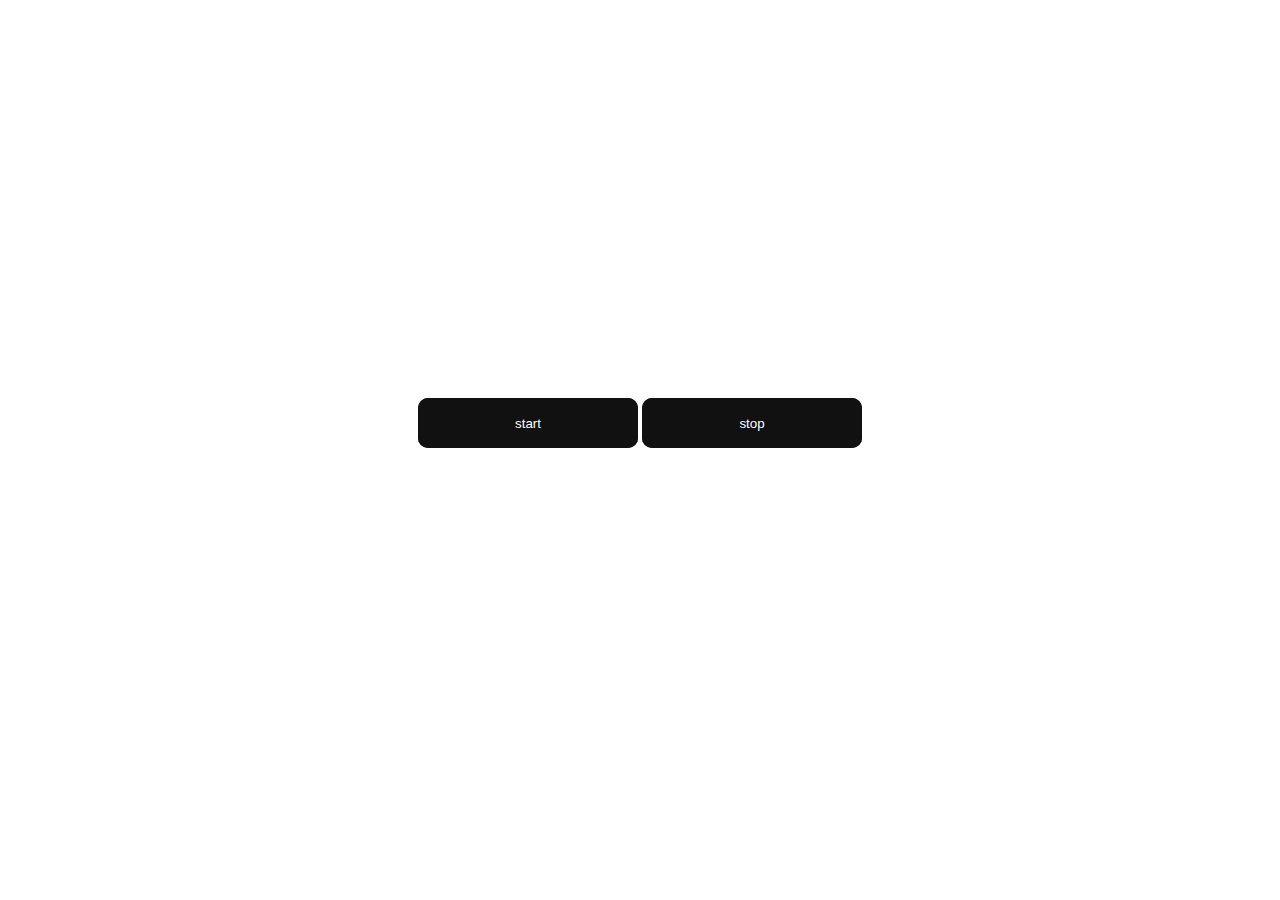
<file: bg change per second/index.html>
<!DOCTYPE html>
<html lang="en">
<head>
    <meta charset="UTF-8">
    <meta name="viewport" content="width=device-width, initial-scale=1.0">
    <title>BGchange/second</title>
    <link rel="stylesheet" href="style.css">
</head>
<body>
    <div class="container">

        <h1>
            <p>Whenever Start is clicked the background color starts changing after 1 second.</p>
            <p>when stop was clicked bg color changing process is stopped...</p>
        </h1>
        
        <div class="btn">
            <button id="start" class="glow-on-hover">start</button>
            <button id="stop" class="glow-on-hover">stop</button>
        </div>
        
    </div>
    <script src="script.js"></script>
</body>
</html>
</file>
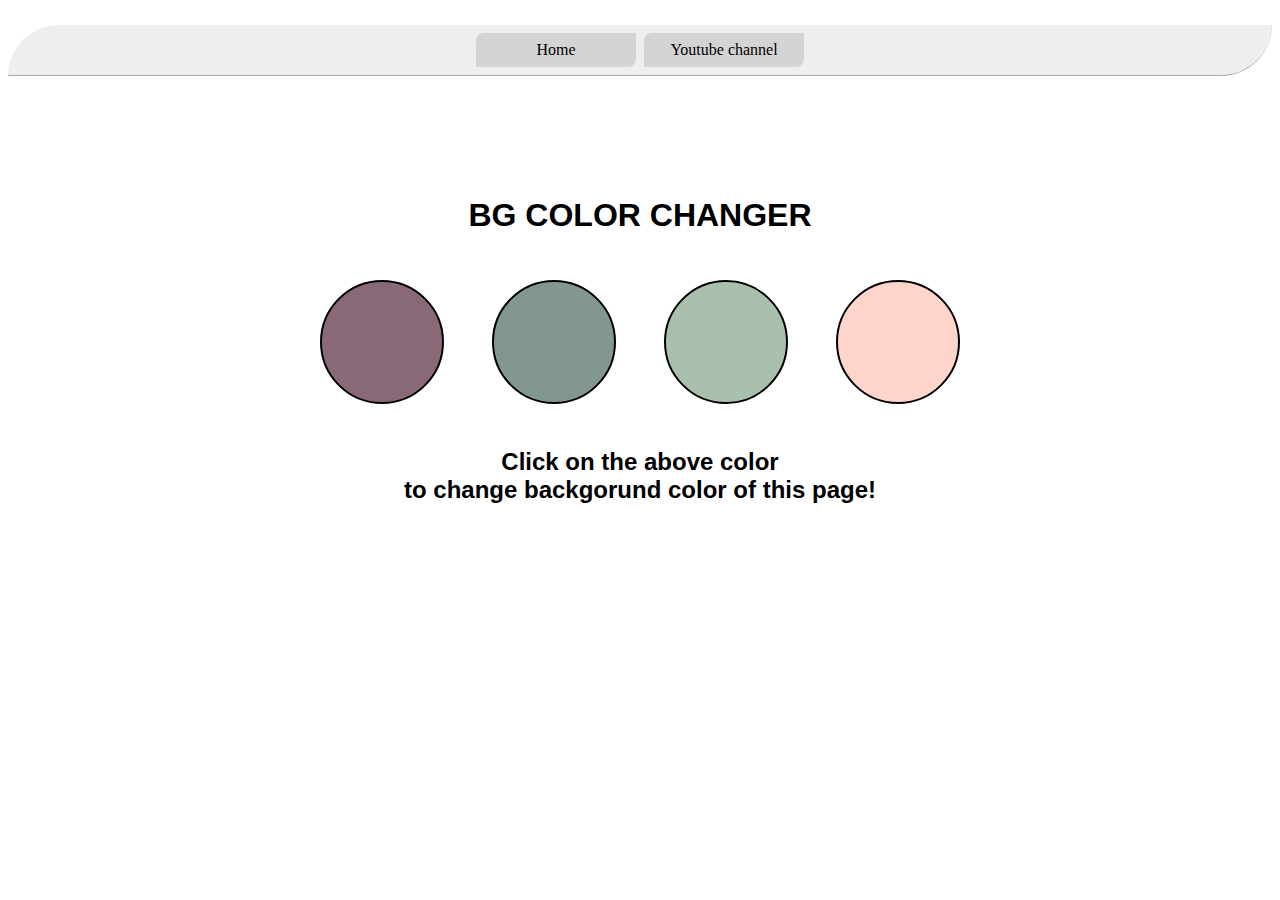
<file: BG COLOR CHANGER/index.html>
<!DOCTYPE html>
<html lang="en">
  <head>
    <meta charset="UTF-8" />
    <meta name="viewport" content="width=device-width, initial-scale=1.0" />
    <title>BG-color Convertor</title>
    <link rel="stylesheet" href="style.css">
  </head>
  <body>

     <nav>
      <a href="/" aria-current="page" >Home</a>
      <a target="_blank" href="https://www.youtube.com/@iswinnyx" 
        >Youtube channel</a
      >
    </nav>
    <div class="canvas">
      <h1>BG COLOR CHANGER</h1>
      <div class="fbox">

          <span class="button" id="grey"></span>
          <span class="button" id="white"></span>
          <span class="button" id="blue"></span>
          <span class="button" id="yellow"></span>
        </div>

      <h2>
        Click on the above color
        <span>to change backgorund color of this page!</span>
      </h2>
    </div>
    <script src="script.js"></script>
  </body>
</html>
</file>
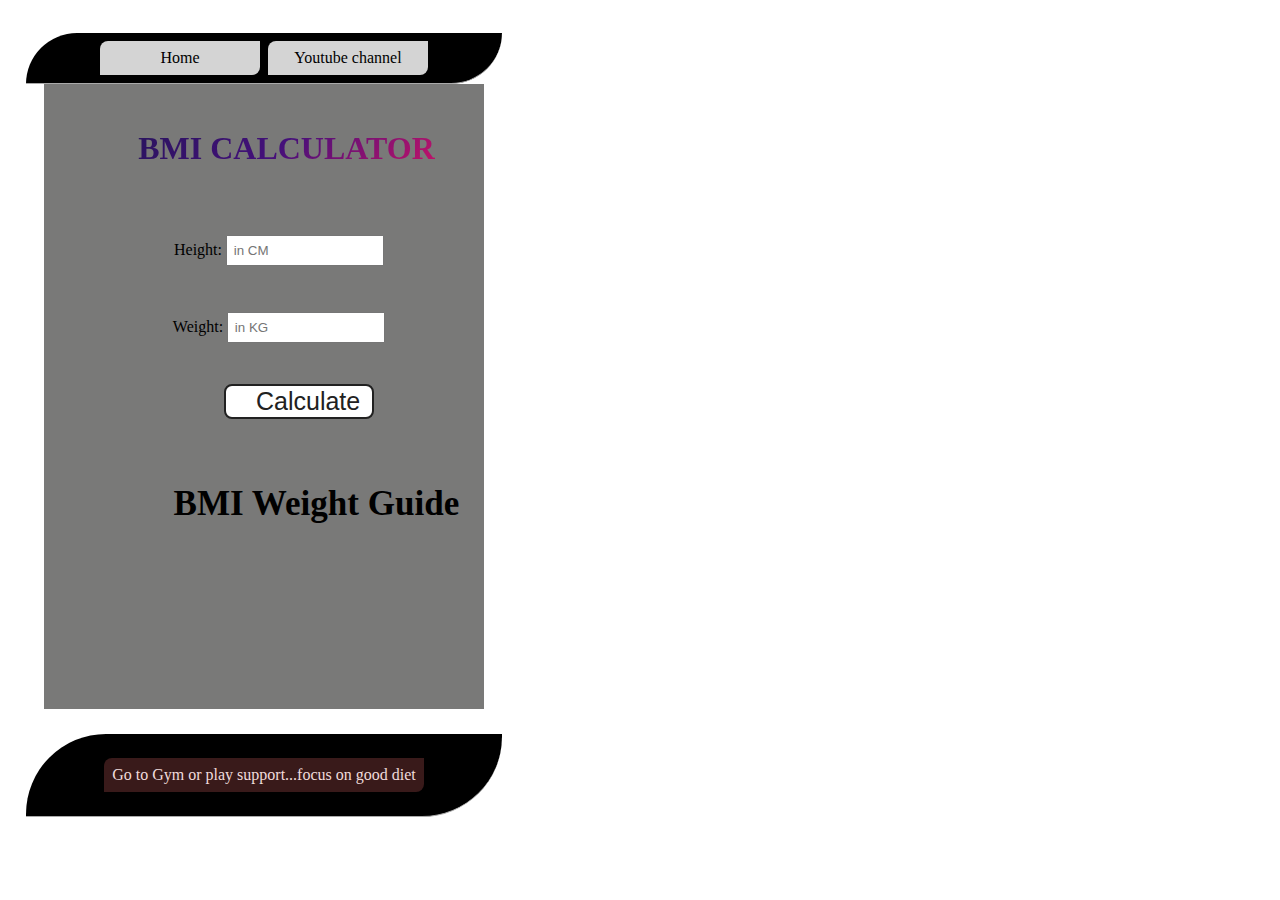
<file: BMIcalculator/index.html>
<!DOCTYPE html>
<html lang="en">
  <head>
    <meta charset="UTF-8" />
    <meta name="viewport" content="width=device-width, initial-scale=1.0" />
    <meta http-equiv="X-UA-Compatible" content="ie=edge" />
    <link rel="stylesheet" href="style.css" />
    <title>BMI Calculator</title>
  </head>
  <body>
    <nav>
      <a href="/" aria-current="page">Home</a>
      <a target="_blank" href="https://www.youtube.com/@chaiaurcode"
        >Youtube channel</a
      >
    </nav>
    <div class="container">
      <h1>BMI Calculator</h1>
      <form>
        <p><label>Height: </label><input type="text" id="height"  placeholder=" in CM"/></p>
        <p><label>Weight: </label><input type="text" id="weight" placeholder=" in KG"/></p>
        <button id="btn">Calculate</button>
        <div id="results"></div>
        <div id="weight-guide">
          <h3>BMI Weight Guide</h3>
          <!-- <p>Under Weight = Less than 18.6</p>
          <p>Normal Range = 18.6 and 24.9</p>
          <p>Overweight = Greater than 24.9</p>
          <p>Overweight = obesity</p> -->
        </div>
      </form>
    </div>
    <nav>
      <p href="#" aria-current="page" class="anime">Go to Gym or play support...focus on good diet</p>
    </nav>
  </body>
  <script src="script.js"></script>
</html>
</file>
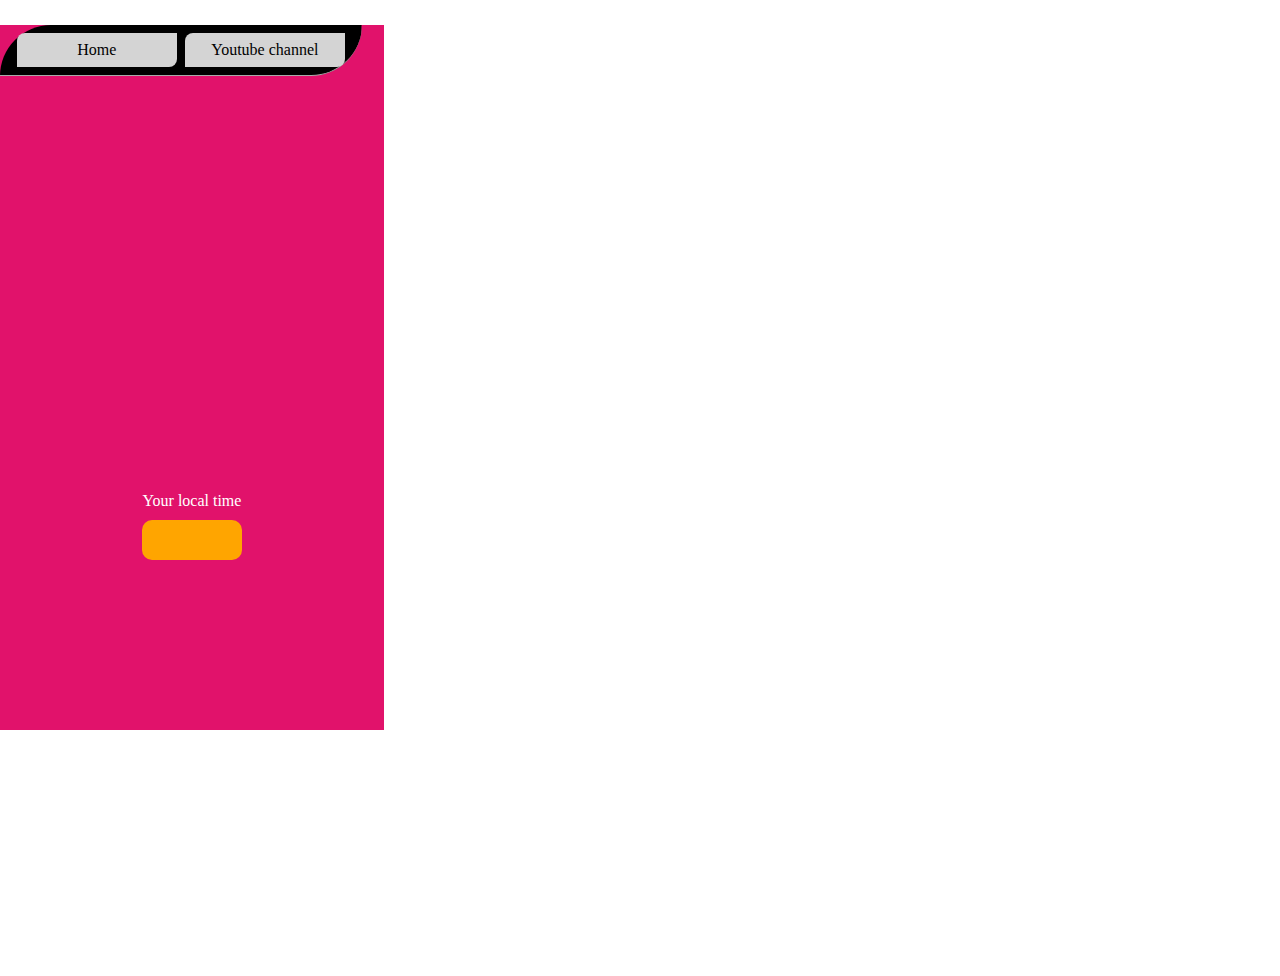
<file: DIGITAL CLOCK/index.html>
<!DOCTYPE html>
<html lang="en">
  <head>
    <meta charset="UTF-8" />
    <meta name="viewport" content="width=device-width, initial-scale=1.0" />
    <meta http-equiv="X-UA-Compatible" content="ie=edge" />
    <link rel="stylesheet" type="text/css" href="styles.css" />
    <title>Your Local Time</title>
  </head>
  <body>
    <div class="resolution">
        
        <nav>
            <a href="/" aria-current="page">Home</a>
            <a target="_blank" href="https://www.youtube.com/@chaiaurcode"
            >Youtube channel</a
            >
        </nav>
    <div class="center">
        <div id="banner"><span>Your local time</span></div>
        <div id="clock"></div>
    </div>
    <script src="script.js"></script>
</div>
</body>
</html>
</file>
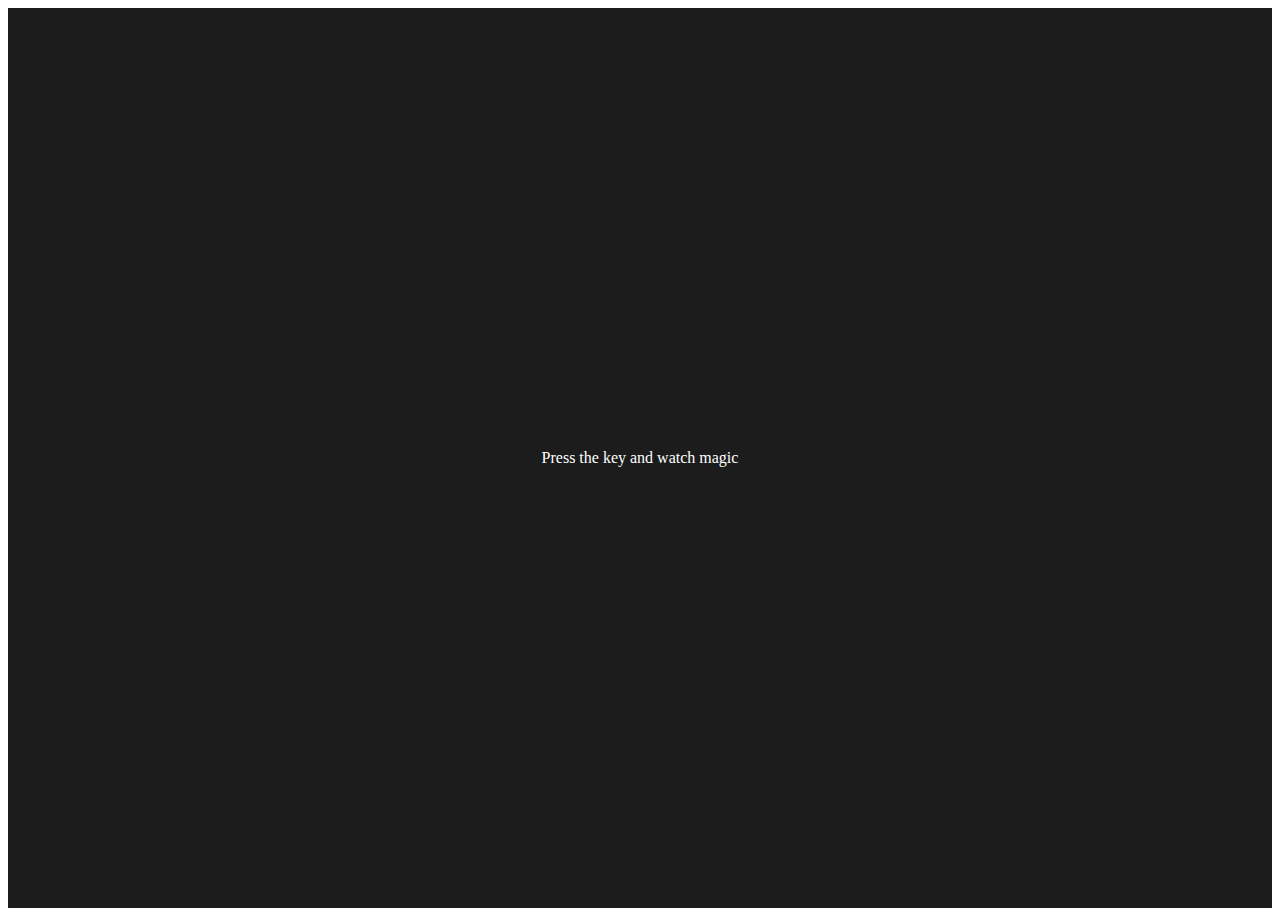
<file: key code/index.html>
<!DOCTYPE html>
<html lang="en">
<head>
    <meta charset="UTF-8">
    <meta name="viewport" content="width=device-width, initial-scale=1.0">
    <title>KeyBoard keys</title>
    <link rel="stylesheet" href="style.css">
</head>
<body>
    <div class="project">
      <div id="insert">
        <div class="key">Press the key and watch magic</div>
      </div>
    </div>
    <script src="script.js"></script>
</body>
</html>
</file>
<file: bg change per second/style.css>
*{
    padding: 0;
    margin: 0;
}

.container{
    display: flex;
    flex-direction: column;
    justify-content: center;
    text-align: center;
    align-items: center;
    padding: 50px;
    gap: 10rem;
}


/* ////////////////////////////////////////////////////////////////////////////////// */
/* html,
body {
    margin: 0;
    padding: 0;
    width: 100%;
    height: 100vh;
    display: flex;
    flex-direction: row;
    justify-content: center;
    align-items: center;
    background: #000;
} */

.glow-on-hover {
    width: 220px;
    height: 50px;
    border: none;
    outline: none;
    color: #fff;
    background: #111;
    cursor: pointer;
    position: relative;
    z-index: 0;
    border-radius: 10px;
}

.glow-on-hover:before {
    content: '';
    background: linear-gradient(45deg, #ff0000, #ff7300, #fffb00, #48ff00, #00ffd5, #002bff, #7a00ff, #ff00c8, #ff0000);
    position: absolute;
    top: -2px;
    left:-2px;
    background-size: 400%;
    z-index: -1;
    filter: blur(5px);
    width: calc(100% + 4px);
    height: calc(100% + 4px);
    animation: glowing 20s linear infinite;
    opacity: 0;
    transition: opacity .3s ease-in-out;
    border-radius: 10px;
}

.glow-on-hover:active {
    color: #000
}

.glow-on-hover:active:after {
    background: transparent;
}

.glow-on-hover:hover:before {
    opacity: 1;
}

.glow-on-hover:after {
    z-index: -1;
    content: '';
    position: absolute;
    width: 100%;
    height: 100%;
    background: #111;
    left: 0;
    top: 0;
    border-radius: 10px;
}

@keyframes glowing {
    0% { background-position: 0 0; }
    50% { background-position: 400% 0; }
    100% { background-position: 0 0; }
}



/* ///////////////////////////////////////////////////////////////////////// */
@import url('https://fonts.googleapis.com/css2?family=Alfa+Slab+One&display=swap');
* {
  padding: 0;
  margin: 0;
  box-sizing: border-box;
}

/* body {
  background-color:  #151719;
  display: flex;
  justify-content: center;
  align-items: center;
  min-height: 100vh;
} */
h1{
  position: relative;
  -webkit-box-reflect: below -20px linear-gradient(transparent, rgba(0,0,0,.2));
  font-size: 40px;
}
h1 p {
  font-family: 'Alfa Slab One', cursive;
  position: relative;
  display: inline-block;
  color: #fff;
  text-transform: uppercase;
  animation: waviy 1s infinite;
  animation-delay: calc(.1s * var(--i));
  
}
@keyframes wavily {
  0%,40%,100% {
    transform: translateY(0)
  }
  20% {
    transform: translateY(-20px)
  }
}
</file>
<file: BG COLOR CHANGER/style.css>
html {
  margin: 0;
}

span {
  display: block;
}
.canvas {
  margin: 100px auto 100px;
  width: 80%;
  text-align: center;
  display: flex;
  flex-direction: column;
  justify-content: center;
  align-items: center;
}

h1{
    font-family: 'Gill Sans', 'Gill Sans MT', Calibri, 'Trebuchet MS', sans-serif;
}
h2{
    font-family: 'Segoe UI', Tahoma, Geneva, Verdana, sans-serif;
}
.button {
  width: 100px;
  height: 100px;
  border: solid black 2px;
  display: inline-block;
  margin: 1.5rem;
    padding: 10px;
}
.fbox{
    display: flex;
    justify-content: center;
    align-items: center;
    
}
#grey {
  background:  #896978;
  border-radius: 50%;
}


#white {
    background: #839791;
    border-radius: 50%;
}
#blue {
    background: #AAC0AF;
    border-radius: 50%;
}
#yellow {
    background: #FFD4CA;
    border-radius: 50%;
}


nav {
    margin-top: 25px;
  display: flex;
  flex-wrap: wrap;
  align-items: center;
  justify-content: center;
  padding: 0.5rem;
  gap: 0.5rem;
   border-top-left-radius: 80px;
  border-bottom-right-radius: 80px;
  border-bottom: solid 1px #aaa;
  background-color: #eee;
}

nav a {
  display: inline-block;
  min-width: 9rem;
  padding: 0.5rem;
  border-top-left-radius: 8px;
  border-bottom-right-radius: 8px;
  /* border: solid 1px rgb(22, 22, 22); */
  text-align: center;
  text-decoration: none;
  color: #1b1b1b;
   color: #000;
  background-color: #d4d4d4;
}
</file>
<file: BMIcalculator/style.css>
body{
    display: flex;
    flex-direction: column;
    justify-content: center;
    align-items: center;
    width: 40%;
}
.container {
  width: 80%;
  height: 625px;

  background-color: #797978;
  padding-left: 30px;
  display: flex;
  flex-direction: column;
  align-items: center;
  /* justify-content: center; */
}
#height,
#weight {
  width: 150px;
  height: 25px;
  margin-top: 30px;

}
form p{
  text-align: center;
}
form{
  text-align: center;
}
#weight-guide {
  margin-left: 75px;
  margin-top: 65px;
  text-align: center;
  font-size: 30px;
}

#results {
  font-size: 35px;
  margin-left: 90px;
  margin-top: 50px;
  color: rgb(241, 241, 241);
  text-align: center;
}

#btn{
  width: 150px;
  height: 35px;
  margin-left: 40px;
  margin-top: 25px;
  background-color: #fff;
  padding: 1px 30px;
  border-radius: 8px;
  color: #212121;
  text-decoration: none;
  border: 2px solid #212121;

  font-size: 25px;
}

h1 {
  padding-left: 15px;
  padding-top: 25px;
  
}


/* //dsd */

nav {
    margin-top: 25px;
    width: 90%;
  display: flex;
  flex-wrap: wrap;
  align-items: center;
  justify-content: center;
  padding: 0.5rem;
  gap: 0.5rem;
   border-top-left-radius: 80px;
  border-bottom-right-radius: 80px;
  border-bottom: solid 1px #aaa;
  background-color: #000000;
}

nav a {
  display: inline-block;
  min-width: 9rem;
  padding: 0.5rem;
  border-top-left-radius: 8px;
  border-bottom-right-radius: 8px;
  /* border: solid 1px rgb(22, 22, 22); */
  text-align: center;
  text-decoration: none;
  color: #1b1b1b;
   color: #000;
  background-color: #d4d4d4;
}
nav p {
  display: inline-block;
  min-width: 9rem;
  padding: 0.5rem;
  border-top-left-radius: 8px;
  border-bottom-right-radius: 8px;
  /* border: solid 1px rgb(22, 22, 22); */
  text-align: center;
  text-decoration: none;
  color: #0f0000;
   color: #f0dcdc;
  background-color: #391a1a;
}

h1
{
   text-transform: uppercase;
  background-image: linear-gradient(
    -225deg,
    #231557 0%,
    #44107a 29%,
    #ff1361 67%,
    #fff800 100%
  );
  background-size: auto auto;
  background-clip: border-box;
  background-size: 200% auto;
  color: #fff;
  background-clip: text;
  /* text-fill-color: transparent; */
  -webkit-background-clip: text;
  -webkit-text-fill-color: transparent;
  animation: textclip 2s linear infinite;
  display: inline-block;
}

@keyframes textclip {
  to {
    background-position: 200% center;
  }
}
</file>
<file: DIGITAL CLOCK/styles.css>
*{
    padding: 0;
    margin: 0;
   }
   
   .resolution{
    height: 705px;
    width: 30%;
    background-color: #e1126b;
    color: #fff;
   }

      .center {
        display: flex;
        height: 100vh;
        justify-content: center;
        align-items: center;
        flex-direction: column;
      }
      #clock {
        font-size: 40px;
        background-color: orange;
        padding: 20px 50px;
        margin-top: 10px;
        border-radius: 10px;
      }

      nav {
    margin-top: 25px;
    width: 90%;
  display: flex;
  flex-wrap: wrap;
  align-items: center;
  justify-content: center;
  padding: 0.5rem;
  gap: 0.5rem;
   border-top-left-radius: 80px;
  border-bottom-right-radius: 80px;
  border-bottom: solid 1px #aaa;
  background-color: #000000;
}

nav a {
  display: inline-block;
  min-width: 9rem;
  padding: 0.5rem;
  border-top-left-radius: 8px;
  border-bottom-right-radius: 8px;
  /* border: solid 1px rgb(22, 22, 22); */
  text-align: center;
  text-decoration: none;
  color: #1b1b1b;
   color: #000;
  background-color: #d4d4d4;
}
</file>
<file: key code/style.css>
table,
      th,
      td {
        border: 1px solid #e7e7e7;
      }
      .project {
        background-color: #1c1c1c;
        color: #ffffff;
        display: flex;
        align-items: center;
        justify-content: center;
        text-align: center;
        height: 100vh;
      }

      .color {
        color: aliceblue;
        display: flex;
        flex-direction: row;
      }
</file>
